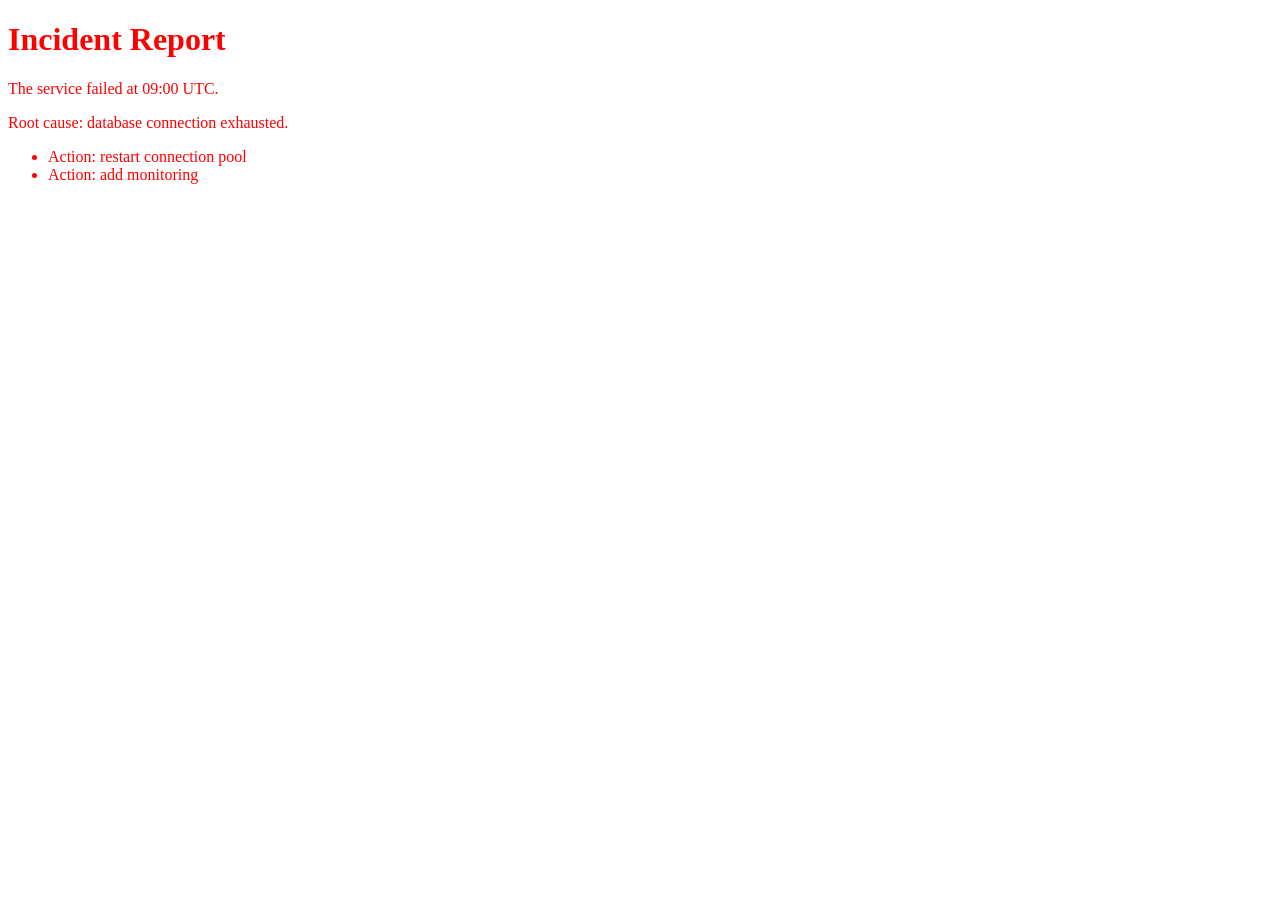
<file: meshant/adapter/testdata/sample.html>
<!DOCTYPE html>
<html>
<head>
  <title>Test Document</title>
  <style>body { color: red; }</style>
  <script>alert("skip me");</script>
</head>
<body>
  <h1>Incident Report</h1>
  <p>The service failed at 09:00 UTC.</p>
  <p>Root cause: database connection exhausted.</p>
  <ul>
    <li>Action: restart connection pool</li>
    <li>Action: add monitoring</li>
  </ul>
  <noscript>No script support.</noscript>
</body>
</html>
</file>
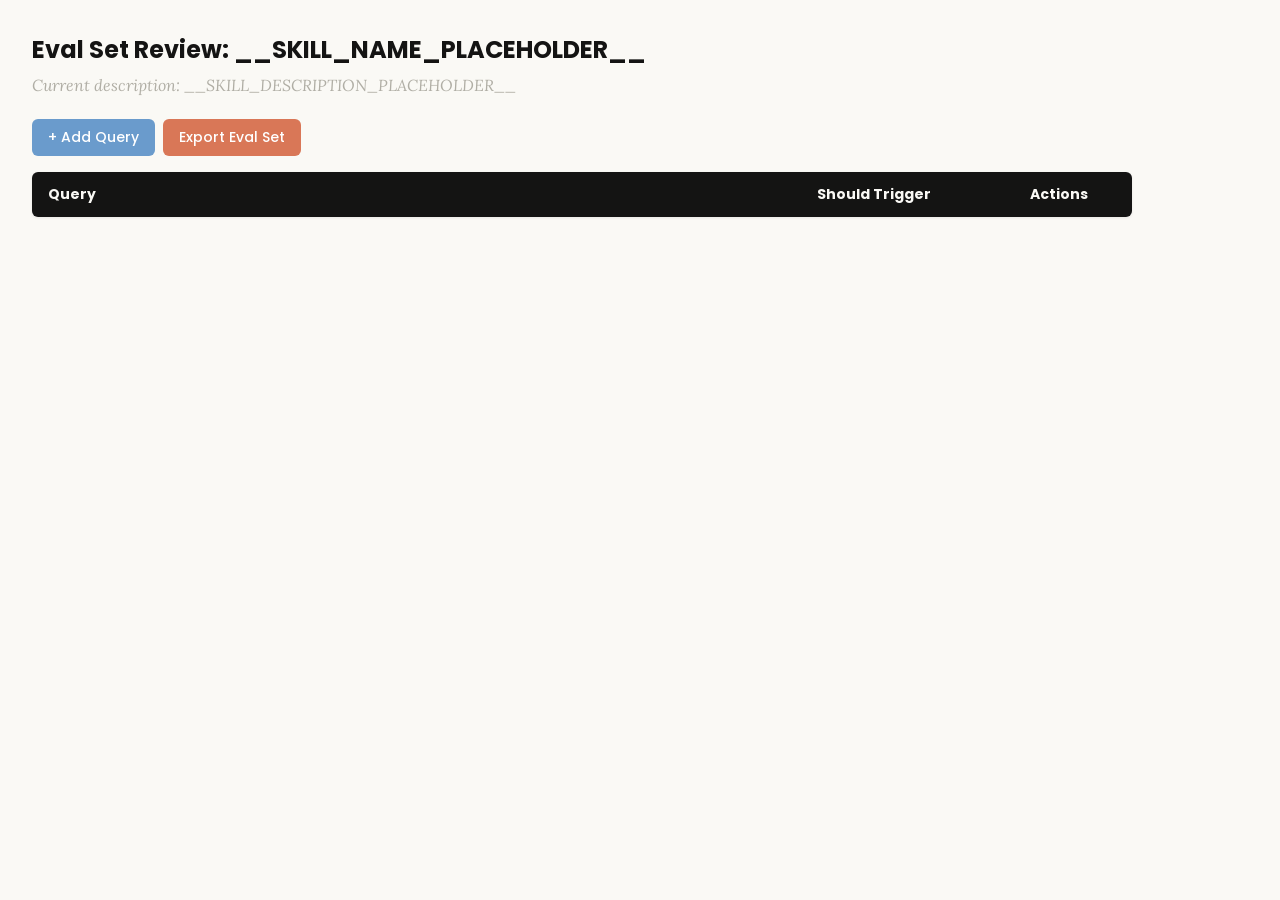
<file: .claude/skills/skill-creator/assets/eval_review.html>
<!DOCTYPE html>
<html lang="en">
<head>
  <meta charset="UTF-8">
  <meta name="viewport" content="width=device-width, initial-scale=1.0">
  <title>Eval Set Review - __SKILL_NAME_PLACEHOLDER__</title>
  <link rel="preconnect" href="https://fonts.googleapis.com">
  <link rel="preconnect" href="https://fonts.gstatic.com" crossorigin>
  <link href="https://fonts.googleapis.com/css2?family=Poppins:wght@500;600&family=Lora:wght@400;500&display=swap" rel="stylesheet">
  <style>
    * { box-sizing: border-box; margin: 0; padding: 0; }
    body { font-family: 'Lora', Georgia, serif; background: #faf9f5; padding: 2rem; color: #141413; }
    h1 { font-family: 'Poppins', sans-serif; margin-bottom: 0.5rem; font-size: 1.5rem; }
    .description { color: #b0aea5; margin-bottom: 1.5rem; font-style: italic; max-width: 900px; }
    .controls { margin-bottom: 1rem; display: flex; gap: 0.5rem; }
    .btn { font-family: 'Poppins', sans-serif; padding: 0.5rem 1rem; border: none; border-radius: 6px; cursor: pointer; font-size: 0.875rem; font-weight: 500; }
    .btn-add { background: #6a9bcc; color: white; }
    .btn-add:hover { background: #5889b8; }
    .btn-export { background: #d97757; color: white; }
    .btn-export:hover { background: #c4613f; }
    table { width: 100%; max-width: 1100px; border-collapse: collapse; background: white; border-radius: 6px; overflow: hidden; box-shadow: 0 1px 3px rgba(0,0,0,0.08); }
    th { font-family: 'Poppins', sans-serif; background: #141413; color: #faf9f5; padding: 0.75rem 1rem; text-align: left; font-size: 0.875rem; }
    td { padding: 0.75rem 1rem; border-bottom: 1px solid #e8e6dc; vertical-align: top; }
    tr:nth-child(even) td { background: #faf9f5; }
    tr:hover td { background: #f3f1ea; }
    .section-header td { background: #e8e6dc; font-family: 'Poppins', sans-serif; font-weight: 500; font-size: 0.8rem; color: #141413; text-transform: uppercase; letter-spacing: 0.05em; }
    .query-input { width: 100%; padding: 0.4rem; border: 1px solid #e8e6dc; border-radius: 4px; font-size: 0.875rem; font-family: 'Lora', Georgia, serif; resize: vertical; min-height: 60px; }
    .query-input:focus { outline: none; border-color: #d97757; box-shadow: 0 0 0 2px rgba(217,119,87,0.15); }
    .toggle { position: relative; display: inline-block; width: 44px; height: 24px; }
    .toggle input { opacity: 0; width: 0; height: 0; }
    .toggle .slider { position: absolute; inset: 0; background: #b0aea5; border-radius: 24px; cursor: pointer; transition: 0.2s; }
    .toggle .slider::before { content: ""; position: absolute; width: 18px; height: 18px; left: 3px; bottom: 3px; background: white; border-radius: 50%; transition: 0.2s; }
    .toggle input:checked + .slider { background: #d97757; }
    .toggle input:checked + .slider::before { transform: translateX(20px); }
    .btn-delete { background: #c44; color: white; padding: 0.3rem 0.6rem; border: none; border-radius: 4px; cursor: pointer; font-size: 0.75rem; font-family: 'Poppins', sans-serif; }
    .btn-delete:hover { background: #a33; }
    .summary { margin-top: 1rem; color: #b0aea5; font-size: 0.875rem; }
  </style>
</head>
<body>
  <h1>Eval Set Review: <span id="skill-name">__SKILL_NAME_PLACEHOLDER__</span></h1>
  <p class="description">Current description: <span id="skill-desc">__SKILL_DESCRIPTION_PLACEHOLDER__</span></p>

  <div class="controls">
    <button class="btn btn-add" onclick="addRow()">+ Add Query</button>
    <button class="btn btn-export" onclick="exportEvalSet()">Export Eval Set</button>
  </div>

  <table>
    <thead>
      <tr>
        <th style="width:65%">Query</th>
        <th style="width:18%">Should Trigger</th>
        <th style="width:10%">Actions</th>
      </tr>
    </thead>
    <tbody id="eval-body"></tbody>
  </table>

  <p class="summary" id="summary"></p>

  <script>
    const EVAL_DATA = __EVAL_DATA_PLACEHOLDER__;

    let evalItems = [...EVAL_DATA];

    function render() {
      const tbody = document.getElementById('eval-body');
      tbody.innerHTML = '';

      // Sort: should-trigger first, then should-not-trigger
      const sorted = evalItems
        .map((item, origIdx) => ({ ...item, origIdx }))
        .sort((a, b) => (b.should_trigger ? 1 : 0) - (a.should_trigger ? 1 : 0));

      let lastGroup = null;
      sorted.forEach(item => {
        const group = item.should_trigger ? 'trigger' : 'no-trigger';
        if (group !== lastGroup) {
          const headerRow = document.createElement('tr');
          headerRow.className = 'section-header';
          headerRow.innerHTML = `<td colspan="3">${item.should_trigger ? 'Should Trigger' : 'Should NOT Trigger'}</td>`;
          tbody.appendChild(headerRow);
          lastGroup = group;
        }

        const idx = item.origIdx;
        const tr = document.createElement('tr');
        tr.innerHTML = `
          <td><textarea class="query-input" onchange="updateQuery(${idx}, this.value)">${escapeHtml(item.query)}</textarea></td>
          <td>
            <label class="toggle">
              <input type="checkbox" ${item.should_trigger ? 'checked' : ''} onchange="updateTrigger(${idx}, this.checked)">
              <span class="slider"></span>
            </label>
            <span style="margin-left:8px;font-size:0.8rem;color:#b0aea5">${item.should_trigger ? 'Yes' : 'No'}</span>
          </td>
          <td><button class="btn-delete" onclick="deleteRow(${idx})">Delete</button></td>
        `;
        tbody.appendChild(tr);
      });
      updateSummary();
    }

    function escapeHtml(text) {
      const div = document.createElement('div');
      div.textContent = text;
      return div.innerHTML;
    }

    function updateQuery(idx, value) { evalItems[idx].query = value; updateSummary(); }
    function updateTrigger(idx, value) { evalItems[idx].should_trigger = value; render(); }
    function deleteRow(idx) { evalItems.splice(idx, 1); render(); }

    function addRow() {
      evalItems.push({ query: '', should_trigger: true });
      render();
      const inputs = document.querySelectorAll('.query-input');
      inputs[inputs.length - 1].focus();
    }

    function updateSummary() {
      const trigger = evalItems.filter(i => i.should_trigger).length;
      const noTrigger = evalItems.filter(i => !i.should_trigger).length;
      document.getElementById('summary').textContent =
        `${evalItems.length} queries total: ${trigger} should trigger, ${noTrigger} should not trigger`;
    }

    function exportEvalSet() {
      const valid = evalItems.filter(i => i.query.trim() !== '');
      const data = valid.map(i => ({ query: i.query.trim(), should_trigger: i.should_trigger }));
      const blob = new Blob([JSON.stringify(data, null, 2)], { type: 'application/json' });
      const url = URL.createObjectURL(blob);
      const a = document.createElement('a');
      a.href = url;
      a.download = 'eval_set.json';
      document.body.appendChild(a);
      a.click();
      document.body.removeChild(a);
      URL.revokeObjectURL(url);
    }

    render();
  </script>
</body>
</html>
</file>
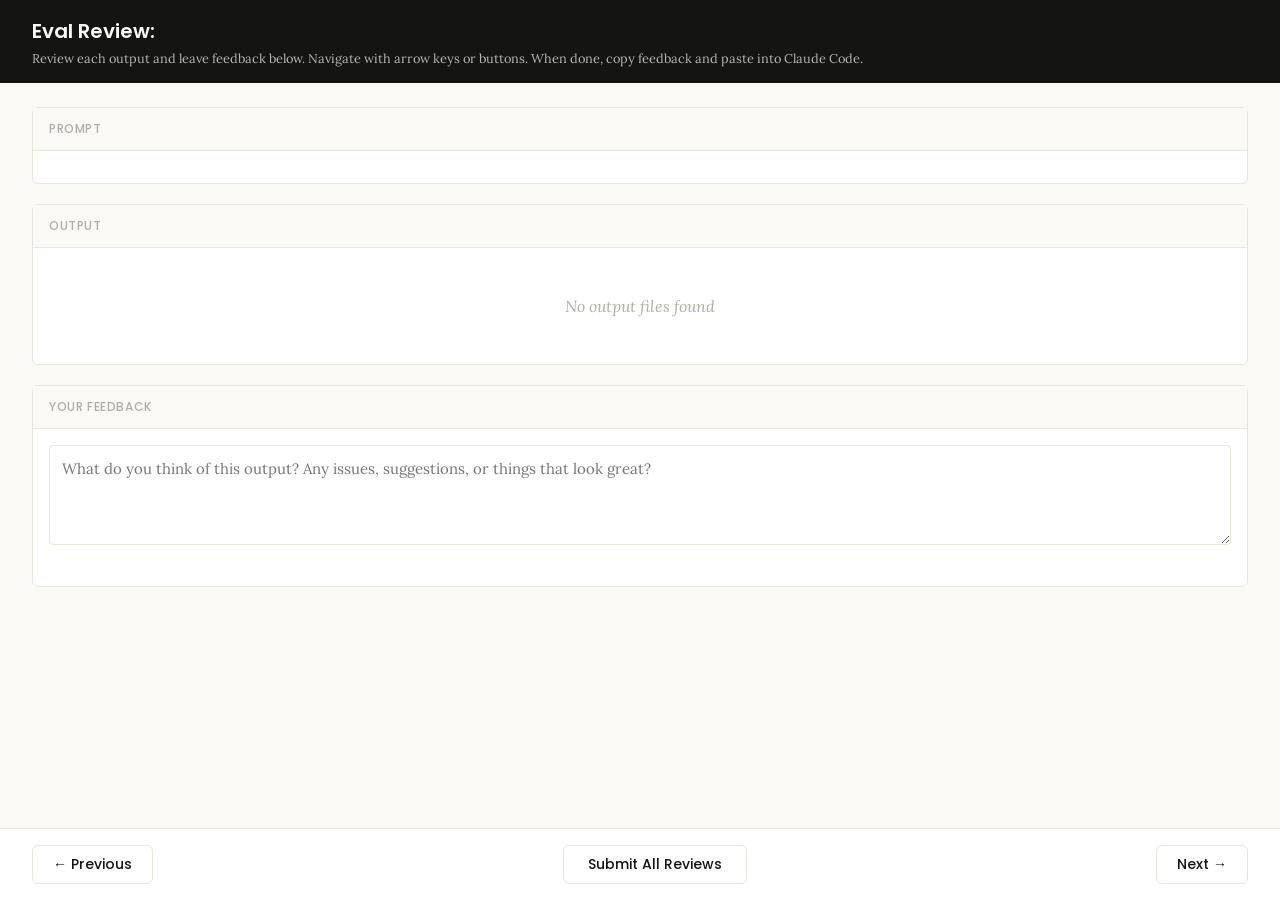
<file: .claude/skills/skill-creator/eval-viewer/viewer.html>
<!DOCTYPE html>
<html lang="en">
<head>
  <meta charset="UTF-8">
  <meta name="viewport" content="width=device-width, initial-scale=1.0">
  <title>Eval Review</title>
  <link rel="preconnect" href="https://fonts.googleapis.com">
  <link rel="preconnect" href="https://fonts.gstatic.com" crossorigin>
  <link href="https://fonts.googleapis.com/css2?family=Poppins:wght@500;600&family=Lora:wght@400;500&display=swap" rel="stylesheet">
  <script src="https://cdn.sheetjs.com/xlsx-0.20.3/package/dist/xlsx.full.min.js" integrity="sha384-EnyY0/GSHQGSxSgMwaIPzSESbqoOLSexfnSMN2AP+39Ckmn92stwABZynq1JyzdT" crossorigin="anonymous"></script>
  <style>
    :root {
      --bg: #faf9f5;
      --surface: #ffffff;
      --border: #e8e6dc;
      --text: #141413;
      --text-muted: #b0aea5;
      --accent: #d97757;
      --accent-hover: #c4613f;
      --green: #788c5d;
      --green-bg: #eef2e8;
      --red: #c44;
      --red-bg: #fceaea;
      --header-bg: #141413;
      --header-text: #faf9f5;
      --radius: 6px;
    }

    * { box-sizing: border-box; margin: 0; padding: 0; }

    body {
      font-family: 'Lora', Georgia, serif;
      background: var(--bg);
      color: var(--text);
      height: 100vh;
      display: flex;
      flex-direction: column;
    }

    /* ---- Header ---- */
    .header {
      background: var(--header-bg);
      color: var(--header-text);
      padding: 1rem 2rem;
      display: flex;
      justify-content: space-between;
      align-items: center;
      flex-shrink: 0;
    }
    .header h1 {
      font-family: 'Poppins', sans-serif;
      font-size: 1.25rem;
      font-weight: 600;
    }
    .header .instructions {
      font-size: 0.8rem;
      opacity: 0.7;
      margin-top: 0.25rem;
    }
    .header .progress {
      font-size: 0.875rem;
      opacity: 0.8;
      text-align: right;
    }

    /* ---- Main content ---- */
    .main {
      flex: 1;
      overflow-y: auto;
      padding: 1.5rem 2rem;
      display: flex;
      flex-direction: column;
      gap: 1.25rem;
    }

    /* ---- Sections ---- */
    .section {
      background: var(--surface);
      border: 1px solid var(--border);
      border-radius: var(--radius);
      flex-shrink: 0;
    }
    .section-header {
      font-family: 'Poppins', sans-serif;
      padding: 0.75rem 1rem;
      font-size: 0.75rem;
      font-weight: 500;
      text-transform: uppercase;
      letter-spacing: 0.05em;
      color: var(--text-muted);
      border-bottom: 1px solid var(--border);
      background: var(--bg);
    }
    .section-body {
      padding: 1rem;
    }

    /* ---- Config badge ---- */
    .config-badge {
      display: inline-block;
      padding: 0.2rem 0.625rem;
      border-radius: 9999px;
      font-family: 'Poppins', sans-serif;
      font-size: 0.6875rem;
      font-weight: 600;
      text-transform: uppercase;
      letter-spacing: 0.03em;
      margin-left: 0.75rem;
      vertical-align: middle;
    }
    .config-badge.config-primary {
      background: rgba(33, 150, 243, 0.12);
      color: #1976d2;
    }
    .config-badge.config-baseline {
      background: rgba(255, 193, 7, 0.15);
      color: #f57f17;
    }

    /* ---- Prompt ---- */
    .prompt-text {
      white-space: pre-wrap;
      font-size: 0.9375rem;
      line-height: 1.6;
    }

    /* ---- Outputs ---- */
    .output-file {
      border: 1px solid var(--border);
      border-radius: var(--radius);
      overflow: hidden;
    }
    .output-file + .output-file {
      margin-top: 1rem;
    }
    .output-file-header {
      padding: 0.5rem 0.75rem;
      font-size: 0.8rem;
      font-weight: 600;
      color: var(--text-muted);
      background: var(--bg);
      border-bottom: 1px solid var(--border);
      font-family: 'SF Mono', SFMono-Regular, Consolas, 'Liberation Mono', Menlo, monospace;
      display: flex;
      justify-content: space-between;
      align-items: center;
    }
    .output-file-header .dl-btn {
      font-size: 0.7rem;
      color: var(--accent);
      text-decoration: none;
      cursor: pointer;
      font-family: -apple-system, BlinkMacSystemFont, 'Segoe UI', sans-serif;
      font-weight: 500;
      opacity: 0.8;
    }
    .output-file-header .dl-btn:hover {
      opacity: 1;
      text-decoration: underline;
    }
    .output-file-content {
      padding: 0.75rem;
      overflow-x: auto;
    }
    .output-file-content pre {
      font-size: 0.8125rem;
      line-height: 1.5;
      white-space: pre-wrap;
      word-break: break-word;
      font-family: 'SF Mono', SFMono-Regular, Consolas, 'Liberation Mono', Menlo, monospace;
    }
    .output-file-content img {
      max-width: 100%;
      height: auto;
      border-radius: 4px;
    }
    .output-file-content iframe {
      width: 100%;
      height: 600px;
      border: none;
    }
    .output-file-content table {
      border-collapse: collapse;
      font-size: 0.8125rem;
      width: 100%;
    }
    .output-file-content table td,
    .output-file-content table th {
      border: 1px solid var(--border);
      padding: 0.375rem 0.5rem;
      text-align: left;
    }
    .output-file-content table th {
      background: var(--bg);
      font-weight: 600;
    }
    .output-file-content .download-link {
      display: inline-flex;
      align-items: center;
      gap: 0.5rem;
      padding: 0.5rem 1rem;
      background: var(--bg);
      border: 1px solid var(--border);
      border-radius: 4px;
      color: var(--accent);
      text-decoration: none;
      font-size: 0.875rem;
      cursor: pointer;
    }
    .output-file-content .download-link:hover {
      background: var(--border);
    }
    .empty-state {
      color: var(--text-muted);
      font-style: italic;
      padding: 2rem;
      text-align: center;
    }

    /* ---- Feedback ---- */
    .prev-feedback {
      background: var(--bg);
      border: 1px solid var(--border);
      border-radius: 4px;
      padding: 0.625rem 0.75rem;
      margin-top: 0.75rem;
      font-size: 0.8125rem;
      color: var(--text-muted);
      line-height: 1.5;
    }
    .prev-feedback-label {
      font-size: 0.7rem;
      font-weight: 600;
      text-transform: uppercase;
      letter-spacing: 0.04em;
      margin-bottom: 0.25rem;
      color: var(--text-muted);
    }
    .feedback-textarea {
      width: 100%;
      min-height: 100px;
      padding: 0.75rem;
      border: 1px solid var(--border);
      border-radius: 4px;
      font-family: inherit;
      font-size: 0.9375rem;
      line-height: 1.5;
      resize: vertical;
      color: var(--text);
    }
    .feedback-textarea:focus {
      outline: none;
      border-color: var(--accent);
      box-shadow: 0 0 0 3px rgba(37, 99, 235, 0.1);
    }
    .feedback-status {
      font-size: 0.75rem;
      color: var(--text-muted);
      margin-top: 0.5rem;
      min-height: 1.1em;
    }

    /* ---- Grades (collapsible) ---- */
    .grades-toggle {
      display: flex;
      align-items: center;
      cursor: pointer;
      user-select: none;
    }
    .grades-toggle:hover {
      color: var(--accent);
    }
    .grades-toggle .arrow {
      margin-right: 0.5rem;
      transition: transform 0.15s;
      font-size: 0.75rem;
    }
    .grades-toggle .arrow.open {
      transform: rotate(90deg);
    }
    .grades-content {
      display: none;
      margin-top: 0.75rem;
    }
    .grades-content.open {
      display: block;
    }
    .grades-summary {
      font-size: 0.875rem;
      margin-bottom: 0.75rem;
      display: flex;
      align-items: center;
      gap: 0.5rem;
    }
    .grade-badge {
      display: inline-block;
      padding: 0.125rem 0.5rem;
      border-radius: 9999px;
      font-size: 0.75rem;
      font-weight: 600;
    }
    .grade-pass { background: var(--green-bg); color: var(--green); }
    .grade-fail { background: var(--red-bg); color: var(--red); }
    .assertion-list {
      list-style: none;
    }
    .assertion-item {
      padding: 0.625rem 0;
      border-bottom: 1px solid var(--border);
      font-size: 0.8125rem;
    }
    .assertion-item:last-child { border-bottom: none; }
    .assertion-status {
      font-weight: 600;
      margin-right: 0.5rem;
    }
    .assertion-status.pass { color: var(--green); }
    .assertion-status.fail { color: var(--red); }
    .assertion-evidence {
      color: var(--text-muted);
      font-size: 0.75rem;
      margin-top: 0.25rem;
      padding-left: 1.5rem;
    }

    /* ---- View tabs ---- */
    .view-tabs {
      display: flex;
      gap: 0;
      padding: 0 2rem;
      background: var(--bg);
      border-bottom: 1px solid var(--border);
      flex-shrink: 0;
    }
    .view-tab {
      font-family: 'Poppins', sans-serif;
      padding: 0.625rem 1.25rem;
      font-size: 0.8125rem;
      font-weight: 500;
      cursor: pointer;
      border: none;
      background: none;
      color: var(--text-muted);
      border-bottom: 2px solid transparent;
      transition: all 0.15s;
    }
    .view-tab:hover { color: var(--text); }
    .view-tab.active {
      color: var(--accent);
      border-bottom-color: var(--accent);
    }
    .view-panel { display: none; }
    .view-panel.active { display: flex; flex-direction: column; flex: 1; overflow: hidden; }

    /* ---- Benchmark view ---- */
    .benchmark-view {
      padding: 1.5rem 2rem;
      overflow-y: auto;
      flex: 1;
    }
    .benchmark-table {
      border-collapse: collapse;
      background: var(--surface);
      border: 1px solid var(--border);
      border-radius: var(--radius);
      font-size: 0.8125rem;
      width: 100%;
      margin-bottom: 1.5rem;
    }
    .benchmark-table th, .benchmark-table td {
      padding: 0.625rem 0.75rem;
      text-align: left;
      border: 1px solid var(--border);
    }
    .benchmark-table th {
      font-family: 'Poppins', sans-serif;
      background: var(--header-bg);
      color: var(--header-text);
      font-weight: 500;
      font-size: 0.75rem;
      text-transform: uppercase;
      letter-spacing: 0.04em;
    }
    .benchmark-table tr:hover { background: var(--bg); }
    .benchmark-table tr.benchmark-row-with { background: rgba(33, 150, 243, 0.06); }
    .benchmark-table tr.benchmark-row-without { background: rgba(255, 193, 7, 0.06); }
    .benchmark-table tr.benchmark-row-with:hover { background: rgba(33, 150, 243, 0.12); }
    .benchmark-table tr.benchmark-row-without:hover { background: rgba(255, 193, 7, 0.12); }
    .benchmark-table tr.benchmark-row-avg { font-weight: 600; border-top: 2px solid var(--border); }
    .benchmark-table tr.benchmark-row-avg.benchmark-row-with { background: rgba(33, 150, 243, 0.12); }
    .benchmark-table tr.benchmark-row-avg.benchmark-row-without { background: rgba(255, 193, 7, 0.12); }
    .benchmark-delta-positive { color: var(--green); font-weight: 600; }
    .benchmark-delta-negative { color: var(--red); font-weight: 600; }
    .benchmark-notes {
      background: var(--surface);
      border: 1px solid var(--border);
      border-radius: var(--radius);
      padding: 1rem;
    }
    .benchmark-notes h3 {
      font-family: 'Poppins', sans-serif;
      font-size: 0.875rem;
      margin-bottom: 0.75rem;
    }
    .benchmark-notes ul {
      list-style: disc;
      padding-left: 1.25rem;
    }
    .benchmark-notes li {
      font-size: 0.8125rem;
      line-height: 1.6;
      margin-bottom: 0.375rem;
    }
    .benchmark-empty {
      color: var(--text-muted);
      font-style: italic;
      text-align: center;
      padding: 3rem;
    }

    /* ---- Navigation ---- */
    .nav {
      display: flex;
      justify-content: space-between;
      align-items: center;
      padding: 1rem 2rem;
      border-top: 1px solid var(--border);
      background: var(--surface);
      flex-shrink: 0;
    }
    .nav-btn {
      font-family: 'Poppins', sans-serif;
      padding: 0.5rem 1.25rem;
      border: 1px solid var(--border);
      border-radius: var(--radius);
      background: var(--surface);
      cursor: pointer;
      font-size: 0.875rem;
      font-weight: 500;
      color: var(--text);
      transition: all 0.15s;
    }
    .nav-btn:hover:not(:disabled) {
      background: var(--bg);
      border-color: var(--text-muted);
    }
    .nav-btn:disabled {
      opacity: 0.4;
      cursor: not-allowed;
    }
    .done-btn {
      font-family: 'Poppins', sans-serif;
      padding: 0.5rem 1.5rem;
      border: 1px solid var(--border);
      border-radius: var(--radius);
      background: var(--surface);
      color: var(--text);
      cursor: pointer;
      font-size: 0.875rem;
      font-weight: 500;
      transition: all 0.15s;
    }
    .done-btn:hover {
      background: var(--bg);
      border-color: var(--text-muted);
    }
    .done-btn.ready {
      border: none;
      background: var(--accent);
      color: white;
      font-weight: 600;
    }
    .done-btn.ready:hover {
      background: var(--accent-hover);
    }
    /* ---- Done overlay ---- */
    .done-overlay {
      display: none;
      position: fixed;
      inset: 0;
      background: rgba(0, 0, 0, 0.5);
      z-index: 100;
      justify-content: center;
      align-items: center;
    }
    .done-overlay.visible {
      display: flex;
    }
    .done-card {
      background: var(--surface);
      border-radius: 12px;
      padding: 2rem 3rem;
      text-align: center;
      box-shadow: 0 20px 60px rgba(0, 0, 0, 0.3);
      max-width: 500px;
    }
    .done-card h2 {
      font-size: 1.5rem;
      margin-bottom: 0.5rem;
    }
    .done-card p {
      color: var(--text-muted);
      margin-bottom: 1.5rem;
      line-height: 1.5;
    }
    .done-card .btn-row {
      display: flex;
      gap: 0.5rem;
      justify-content: center;
    }
    .done-card button {
      padding: 0.5rem 1.25rem;
      border: 1px solid var(--border);
      border-radius: var(--radius);
      background: var(--surface);
      cursor: pointer;
      font-size: 0.875rem;
    }
    .done-card button:hover {
      background: var(--bg);
    }
    /* ---- Toast ---- */
    .toast {
      position: fixed;
      bottom: 5rem;
      left: 50%;
      transform: translateX(-50%);
      background: var(--header-bg);
      color: var(--header-text);
      padding: 0.625rem 1.25rem;
      border-radius: var(--radius);
      font-size: 0.875rem;
      opacity: 0;
      transition: opacity 0.3s;
      pointer-events: none;
      z-index: 200;
    }
    .toast.visible {
      opacity: 1;
    }
  </style>
</head>
<body>
  <div id="app" style="height:100vh; display:flex; flex-direction:column;">
    <div class="header">
      <div>
        <h1>Eval Review: <span id="skill-name"></span></h1>
        <div class="instructions">Review each output and leave feedback below. Navigate with arrow keys or buttons. When done, copy feedback and paste into Claude Code.</div>
      </div>
      <div class="progress" id="progress"></div>
    </div>

    <!-- View tabs (only shown when benchmark data exists) -->
    <div class="view-tabs" id="view-tabs" style="display:none;">
      <button class="view-tab active" onclick="switchView('outputs')">Outputs</button>
      <button class="view-tab" onclick="switchView('benchmark')">Benchmark</button>
    </div>

    <!-- Outputs panel (qualitative review) -->
    <div class="view-panel active" id="panel-outputs">
    <div class="main">
      <!-- Prompt -->
      <div class="section">
        <div class="section-header">Prompt <span class="config-badge" id="config-badge" style="display:none;"></span></div>
        <div class="section-body">
          <div class="prompt-text" id="prompt-text"></div>
        </div>
      </div>

      <!-- Outputs -->
      <div class="section">
        <div class="section-header">Output</div>
        <div class="section-body" id="outputs-body">
          <div class="empty-state">No output files found</div>
        </div>
      </div>

      <!-- Previous Output (collapsible) -->
      <div class="section" id="prev-outputs-section" style="display:none;">
        <div class="section-header">
          <div class="grades-toggle" onclick="togglePrevOutputs()">
            <span class="arrow" id="prev-outputs-arrow">&#9654;</span>
            Previous Output
          </div>
        </div>
        <div class="grades-content" id="prev-outputs-content"></div>
      </div>

      <!-- Grades (collapsible) -->
      <div class="section" id="grades-section" style="display:none;">
        <div class="section-header">
          <div class="grades-toggle" onclick="toggleGrades()">
            <span class="arrow" id="grades-arrow">&#9654;</span>
            Formal Grades
          </div>
        </div>
        <div class="grades-content" id="grades-content"></div>
      </div>

      <!-- Feedback -->
      <div class="section">
        <div class="section-header">Your Feedback</div>
        <div class="section-body">
          <textarea
            class="feedback-textarea"
            id="feedback"
            placeholder="What do you think of this output? Any issues, suggestions, or things that look great?"
          ></textarea>
          <div class="feedback-status" id="feedback-status"></div>
          <div class="prev-feedback" id="prev-feedback" style="display:none;">
            <div class="prev-feedback-label">Previous feedback</div>
            <div id="prev-feedback-text"></div>
          </div>
        </div>
      </div>
    </div>

    <div class="nav" id="outputs-nav">
      <button class="nav-btn" id="prev-btn" onclick="navigate(-1)">&#8592; Previous</button>
      <button class="done-btn" id="done-btn" onclick="showDoneDialog()">Submit All Reviews</button>
      <button class="nav-btn" id="next-btn" onclick="navigate(1)">Next &#8594;</button>
    </div>
    </div><!-- end panel-outputs -->

    <!-- Benchmark panel (quantitative stats) -->
    <div class="view-panel" id="panel-benchmark">
      <div class="benchmark-view" id="benchmark-content">
        <div class="benchmark-empty">No benchmark data available. Run a benchmark to see quantitative results here.</div>
      </div>
    </div>
  </div>

  <!-- Done overlay -->
  <div class="done-overlay" id="done-overlay">
    <div class="done-card">
      <h2>Review Complete</h2>
      <p>Your feedback has been saved. Go back to your Claude Code session and tell Claude you're done reviewing.</p>
      <div class="btn-row">
        <button onclick="closeDoneDialog()">OK</button>
      </div>
    </div>
  </div>

  <!-- Toast -->
  <div class="toast" id="toast"></div>

  <script>
    // ---- Embedded data (injected by generate_review.py) ----
    /*__EMBEDDED_DATA__*/

    // ---- State ----
    let feedbackMap = {};  // run_id -> feedback text
    let currentIndex = 0;
    let visitedRuns = new Set();

    // ---- Init ----
    async function init() {
      // Load saved feedback from server — but only if this isn't a fresh
      // iteration (indicated by previous_feedback being present). When
      // previous feedback exists, the feedback.json on disk is stale from
      // the prior iteration and should not pre-fill the textareas.
      const hasPrevious = Object.keys(EMBEDDED_DATA.previous_feedback || {}).length > 0
        || Object.keys(EMBEDDED_DATA.previous_outputs || {}).length > 0;
      if (!hasPrevious) {
        try {
          const resp = await fetch("/api/feedback");
          const data = await resp.json();
          if (data.reviews) {
            for (const r of data.reviews) feedbackMap[r.run_id] = r.feedback;
          }
        } catch { /* first run, no feedback yet */ }
      }

      document.getElementById("skill-name").textContent = EMBEDDED_DATA.skill_name;
      showRun(0);

      // Wire up feedback auto-save
      const textarea = document.getElementById("feedback");
      let saveTimeout = null;
      textarea.addEventListener("input", () => {
        clearTimeout(saveTimeout);
        document.getElementById("feedback-status").textContent = "";
        saveTimeout = setTimeout(() => saveCurrentFeedback(), 800);
      });
    }

    // ---- Navigation ----
    function navigate(delta) {
      const newIndex = currentIndex + delta;
      if (newIndex >= 0 && newIndex < EMBEDDED_DATA.runs.length) {
        saveCurrentFeedback();
        showRun(newIndex);
      }
    }

    function updateNavButtons() {
      document.getElementById("prev-btn").disabled = currentIndex === 0;
      document.getElementById("next-btn").disabled =
        currentIndex === EMBEDDED_DATA.runs.length - 1;
    }

    // ---- Show a run ----
    function showRun(index) {
      currentIndex = index;
      const run = EMBEDDED_DATA.runs[index];

      // Progress
      document.getElementById("progress").textContent =
        `${index + 1} of ${EMBEDDED_DATA.runs.length}`;

      // Prompt
      document.getElementById("prompt-text").textContent = run.prompt;

      // Config badge
      const badge = document.getElementById("config-badge");
      const configMatch = run.id.match(/(with_skill|without_skill|new_skill|old_skill)/);
      if (configMatch) {
        const config = configMatch[1];
        const isBaseline = config === "without_skill" || config === "old_skill";
        badge.textContent = config.replace(/_/g, " ");
        badge.className = "config-badge " + (isBaseline ? "config-baseline" : "config-primary");
        badge.style.display = "inline-block";
      } else {
        badge.style.display = "none";
      }

      // Outputs
      renderOutputs(run);

      // Previous outputs
      renderPrevOutputs(run);

      // Grades
      renderGrades(run);

      // Previous feedback
      const prevFb = (EMBEDDED_DATA.previous_feedback || {})[run.id];
      const prevEl = document.getElementById("prev-feedback");
      if (prevFb) {
        document.getElementById("prev-feedback-text").textContent = prevFb;
        prevEl.style.display = "block";
      } else {
        prevEl.style.display = "none";
      }

      // Feedback
      document.getElementById("feedback").value = feedbackMap[run.id] || "";
      document.getElementById("feedback-status").textContent = "";

      updateNavButtons();

      // Track visited runs and promote done button when all visited
      visitedRuns.add(index);
      const doneBtn = document.getElementById("done-btn");
      if (visitedRuns.size >= EMBEDDED_DATA.runs.length) {
        doneBtn.classList.add("ready");
      }

      // Scroll main content to top
      document.querySelector(".main").scrollTop = 0;
    }

    // ---- Render outputs ----
    function renderOutputs(run) {
      const container = document.getElementById("outputs-body");
      container.innerHTML = "";

      const outputs = run.outputs || [];
      if (outputs.length === 0) {
        container.innerHTML = '<div class="empty-state">No output files</div>';
        return;
      }

      for (const file of outputs) {
        const fileDiv = document.createElement("div");
        fileDiv.className = "output-file";

        // Always show file header with download link
        const header = document.createElement("div");
        header.className = "output-file-header";
        const nameSpan = document.createElement("span");
        nameSpan.textContent = file.name;
        header.appendChild(nameSpan);
        const dlBtn = document.createElement("a");
        dlBtn.className = "dl-btn";
        dlBtn.textContent = "Download";
        dlBtn.download = file.name;
        dlBtn.href = getDownloadUri(file);
        header.appendChild(dlBtn);
        fileDiv.appendChild(header);

        const content = document.createElement("div");
        content.className = "output-file-content";

        if (file.type === "text") {
          const pre = document.createElement("pre");
          pre.textContent = file.content;
          content.appendChild(pre);
        } else if (file.type === "image") {
          const img = document.createElement("img");
          img.src = file.data_uri;
          img.alt = file.name;
          content.appendChild(img);
        } else if (file.type === "pdf") {
          const iframe = document.createElement("iframe");
          iframe.src = file.data_uri;
          content.appendChild(iframe);
        } else if (file.type === "xlsx") {
          renderXlsx(content, file.data_b64);
        } else if (file.type === "binary") {
          const a = document.createElement("a");
          a.className = "download-link";
          a.href = file.data_uri;
          a.download = file.name;
          a.textContent = "Download " + file.name;
          content.appendChild(a);
        } else if (file.type === "error") {
          const pre = document.createElement("pre");
          pre.textContent = file.content;
          pre.style.color = "var(--red)";
          content.appendChild(pre);
        }

        fileDiv.appendChild(content);
        container.appendChild(fileDiv);
      }
    }

    // ---- XLSX rendering via SheetJS ----
    function renderXlsx(container, b64Data) {
      try {
        const raw = Uint8Array.from(atob(b64Data), c => c.charCodeAt(0));
        const wb = XLSX.read(raw, { type: "array" });

        for (let i = 0; i < wb.SheetNames.length; i++) {
          const sheetName = wb.SheetNames[i];
          const ws = wb.Sheets[sheetName];

          if (wb.SheetNames.length > 1) {
            const sheetLabel = document.createElement("div");
            sheetLabel.style.cssText =
              "font-weight:600; font-size:0.8rem; color:#b0aea5; margin-top:0.5rem; margin-bottom:0.25rem;";
            sheetLabel.textContent = "Sheet: " + sheetName;
            container.appendChild(sheetLabel);
          }

          const htmlStr = XLSX.utils.sheet_to_html(ws, { editable: false });
          const wrapper = document.createElement("div");
          wrapper.innerHTML = htmlStr;
          container.appendChild(wrapper);
        }
      } catch (err) {
        container.textContent = "Error rendering spreadsheet: " + err.message;
      }
    }

    // ---- Grades ----
    function renderGrades(run) {
      const section = document.getElementById("grades-section");
      const content = document.getElementById("grades-content");

      if (!run.grading) {
        section.style.display = "none";
        return;
      }

      const grading = run.grading;
      section.style.display = "block";
      // Reset to collapsed
      content.classList.remove("open");
      document.getElementById("grades-arrow").classList.remove("open");

      const summary = grading.summary || {};
      const expectations = grading.expectations || [];

      let html = '<div style="padding: 1rem;">';

      // Summary line
      const passRate = summary.pass_rate != null
        ? Math.round(summary.pass_rate * 100) + "%"
        : "?";
      const badgeClass = summary.pass_rate >= 0.8 ? "grade-pass" : summary.pass_rate >= 0.5 ? "" : "grade-fail";
      html += '<div class="grades-summary">';
      html += '<span class="grade-badge ' + badgeClass + '">' + passRate + '</span>';
      html += '<span>' + (summary.passed || 0) + ' passed, ' + (summary.failed || 0) + ' failed of ' + (summary.total || 0) + '</span>';
      html += '</div>';

      // Assertions list
      html += '<ul class="assertion-list">';
      for (const exp of expectations) {
        const statusClass = exp.passed ? "pass" : "fail";
        const statusIcon = exp.passed ? "\u2713" : "\u2717";
        html += '<li class="assertion-item">';
        html += '<span class="assertion-status ' + statusClass + '">' + statusIcon + '</span>';
        html += '<span>' + escapeHtml(exp.text) + '</span>';
        if (exp.evidence) {
          html += '<div class="assertion-evidence">' + escapeHtml(exp.evidence) + '</div>';
        }
        html += '</li>';
      }
      html += '</ul>';

      html += '</div>';
      content.innerHTML = html;
    }

    function toggleGrades() {
      const content = document.getElementById("grades-content");
      const arrow = document.getElementById("grades-arrow");
      content.classList.toggle("open");
      arrow.classList.toggle("open");
    }

    // ---- Previous outputs (collapsible) ----
    function renderPrevOutputs(run) {
      const section = document.getElementById("prev-outputs-section");
      const content = document.getElementById("prev-outputs-content");
      const prevOutputs = (EMBEDDED_DATA.previous_outputs || {})[run.id];

      if (!prevOutputs || prevOutputs.length === 0) {
        section.style.display = "none";
        return;
      }

      section.style.display = "block";
      // Reset to collapsed
      content.classList.remove("open");
      document.getElementById("prev-outputs-arrow").classList.remove("open");

      // Render the files into the content area
      content.innerHTML = "";
      const wrapper = document.createElement("div");
      wrapper.style.padding = "1rem";

      for (const file of prevOutputs) {
        const fileDiv = document.createElement("div");
        fileDiv.className = "output-file";

        const header = document.createElement("div");
        header.className = "output-file-header";
        const nameSpan = document.createElement("span");
        nameSpan.textContent = file.name;
        header.appendChild(nameSpan);
        const dlBtn = document.createElement("a");
        dlBtn.className = "dl-btn";
        dlBtn.textContent = "Download";
        dlBtn.download = file.name;
        dlBtn.href = getDownloadUri(file);
        header.appendChild(dlBtn);
        fileDiv.appendChild(header);

        const fc = document.createElement("div");
        fc.className = "output-file-content";

        if (file.type === "text") {
          const pre = document.createElement("pre");
          pre.textContent = file.content;
          fc.appendChild(pre);
        } else if (file.type === "image") {
          const img = document.createElement("img");
          img.src = file.data_uri;
          img.alt = file.name;
          fc.appendChild(img);
        } else if (file.type === "pdf") {
          const iframe = document.createElement("iframe");
          iframe.src = file.data_uri;
          fc.appendChild(iframe);
        } else if (file.type === "xlsx") {
          renderXlsx(fc, file.data_b64);
        } else if (file.type === "binary") {
          const a = document.createElement("a");
          a.className = "download-link";
          a.href = file.data_uri;
          a.download = file.name;
          a.textContent = "Download " + file.name;
          fc.appendChild(a);
        }

        fileDiv.appendChild(fc);
        wrapper.appendChild(fileDiv);
      }

      content.appendChild(wrapper);
    }

    function togglePrevOutputs() {
      const content = document.getElementById("prev-outputs-content");
      const arrow = document.getElementById("prev-outputs-arrow");
      content.classList.toggle("open");
      arrow.classList.toggle("open");
    }

    // ---- Feedback (saved to server -> feedback.json) ----
    function saveCurrentFeedback() {
      const run = EMBEDDED_DATA.runs[currentIndex];
      const text = document.getElementById("feedback").value;

      if (text.trim() === "") {
        delete feedbackMap[run.id];
      } else {
        feedbackMap[run.id] = text;
      }

      // Build reviews array from map
      const reviews = [];
      for (const [run_id, feedback] of Object.entries(feedbackMap)) {
        if (feedback.trim()) {
          reviews.push({ run_id, feedback, timestamp: new Date().toISOString() });
        }
      }

      fetch("/api/feedback", {
        method: "POST",
        headers: { "Content-Type": "application/json" },
        body: JSON.stringify({ reviews, status: "in_progress" }),
      }).then(() => {
        document.getElementById("feedback-status").textContent = "Saved";
      }).catch(() => {
        // Static mode or server unavailable — no-op on auto-save,
        // feedback will be downloaded on final submit
        document.getElementById("feedback-status").textContent = "Will download on submit";
      });
    }

    // ---- Done ----
    function showDoneDialog() {
      // Save current textarea to feedbackMap (but don't POST yet)
      const run = EMBEDDED_DATA.runs[currentIndex];
      const text = document.getElementById("feedback").value;
      if (text.trim() === "") {
        delete feedbackMap[run.id];
      } else {
        feedbackMap[run.id] = text;
      }

      // POST once with status: complete — include ALL runs so the model
      // can distinguish "no feedback" (looks good) from "not reviewed"
      const reviews = [];
      const ts = new Date().toISOString();
      for (const r of EMBEDDED_DATA.runs) {
        reviews.push({ run_id: r.id, feedback: feedbackMap[r.id] || "", timestamp: ts });
      }
      const payload = JSON.stringify({ reviews, status: "complete" }, null, 2);
      fetch("/api/feedback", {
        method: "POST",
        headers: { "Content-Type": "application/json" },
        body: payload,
      }).then(() => {
        document.getElementById("done-overlay").classList.add("visible");
      }).catch(() => {
        // Server not available (static mode) — download as file
        const blob = new Blob([payload], { type: "application/json" });
        const url = URL.createObjectURL(blob);
        const a = document.createElement("a");
        a.href = url;
        a.download = "feedback.json";
        a.click();
        URL.revokeObjectURL(url);
        document.getElementById("done-overlay").classList.add("visible");
      });
    }

    function closeDoneDialog() {
      // Reset status back to in_progress
      saveCurrentFeedback();
      document.getElementById("done-overlay").classList.remove("visible");
    }

    // ---- Toast ----
    function showToast(message) {
      const toast = document.getElementById("toast");
      toast.textContent = message;
      toast.classList.add("visible");
      setTimeout(() => toast.classList.remove("visible"), 2000);
    }

    // ---- Keyboard nav ----
    document.addEventListener("keydown", (e) => {
      // Don't capture when typing in textarea
      if (e.target.tagName === "TEXTAREA") return;

      if (e.key === "ArrowLeft" || e.key === "ArrowUp") {
        e.preventDefault();
        navigate(-1);
      } else if (e.key === "ArrowRight" || e.key === "ArrowDown") {
        e.preventDefault();
        navigate(1);
      }
    });

    // ---- Util ----
    function getDownloadUri(file) {
      if (file.data_uri) return file.data_uri;
      if (file.data_b64) return "data:application/octet-stream;base64," + file.data_b64;
      if (file.type === "text") return "data:text/plain;charset=utf-8," + encodeURIComponent(file.content);
      return "#";
    }

    function escapeHtml(text) {
      const div = document.createElement("div");
      div.textContent = text;
      return div.innerHTML;
    }

    // ---- View switching ----
    function switchView(view) {
      document.querySelectorAll(".view-tab").forEach(t => t.classList.remove("active"));
      document.querySelectorAll(".view-panel").forEach(p => p.classList.remove("active"));
      document.querySelector(`[onclick="switchView('${view}')"]`).classList.add("active");
      document.getElementById("panel-" + view).classList.add("active");
    }

    // ---- Benchmark rendering ----
    function renderBenchmark() {
      const data = EMBEDDED_DATA.benchmark;
      if (!data) return;

      // Show the tabs
      document.getElementById("view-tabs").style.display = "flex";

      const container = document.getElementById("benchmark-content");
      const summary = data.run_summary || {};
      const metadata = data.metadata || {};
      const notes = data.notes || [];

      let html = "";

      // Header
      html += "<h2 style='font-family: Poppins, sans-serif; margin-bottom: 0.5rem;'>Benchmark Results</h2>";
      html += "<p style='color: var(--text-muted); font-size: 0.875rem; margin-bottom: 1.25rem;'>";
      if (metadata.skill_name) html += "<strong>" + escapeHtml(metadata.skill_name) + "</strong> &mdash; ";
      if (metadata.timestamp) html += metadata.timestamp + " &mdash; ";
      if (metadata.evals_run) html += "Evals: " + metadata.evals_run.join(", ") + " &mdash; ";
      html += (metadata.runs_per_configuration || "?") + " runs per configuration";
      html += "</p>";

      // Summary table
      html += '<table class="benchmark-table">';

      function fmtStat(stat, pct) {
        if (!stat) return "—";
        const suffix = pct ? "%" : "";
        const m = pct ? (stat.mean * 100).toFixed(0) : stat.mean.toFixed(1);
        const s = pct ? (stat.stddev * 100).toFixed(0) : stat.stddev.toFixed(1);
        return m + suffix + " ± " + s + suffix;
      }

      function deltaClass(val) {
        if (!val) return "";
        const n = parseFloat(val);
        if (n > 0) return "benchmark-delta-positive";
        if (n < 0) return "benchmark-delta-negative";
        return "";
      }

      // Discover config names dynamically (everything except "delta")
      const configs = Object.keys(summary).filter(k => k !== "delta");
      const configA = configs[0] || "config_a";
      const configB = configs[1] || "config_b";
      const labelA = configA.replace(/_/g, " ").replace(/\b\w/g, c => c.toUpperCase());
      const labelB = configB.replace(/_/g, " ").replace(/\b\w/g, c => c.toUpperCase());
      const a = summary[configA] || {};
      const b = summary[configB] || {};
      const delta = summary.delta || {};

      html += "<thead><tr><th>Metric</th><th>" + escapeHtml(labelA) + "</th><th>" + escapeHtml(labelB) + "</th><th>Delta</th></tr></thead>";
      html += "<tbody>";

      html += "<tr><td><strong>Pass Rate</strong></td>";
      html += "<td>" + fmtStat(a.pass_rate, true) + "</td>";
      html += "<td>" + fmtStat(b.pass_rate, true) + "</td>";
      html += '<td class="' + deltaClass(delta.pass_rate) + '">' + (delta.pass_rate || "—") + "</td></tr>";

      // Time (only show row if data exists)
      if (a.time_seconds || b.time_seconds) {
        html += "<tr><td><strong>Time (s)</strong></td>";
        html += "<td>" + fmtStat(a.time_seconds, false) + "</td>";
        html += "<td>" + fmtStat(b.time_seconds, false) + "</td>";
        html += '<td class="' + deltaClass(delta.time_seconds) + '">' + (delta.time_seconds ? delta.time_seconds + "s" : "—") + "</td></tr>";
      }

      // Tokens (only show row if data exists)
      if (a.tokens || b.tokens) {
        html += "<tr><td><strong>Tokens</strong></td>";
        html += "<td>" + fmtStat(a.tokens, false) + "</td>";
        html += "<td>" + fmtStat(b.tokens, false) + "</td>";
        html += '<td class="' + deltaClass(delta.tokens) + '">' + (delta.tokens || "—") + "</td></tr>";
      }

      html += "</tbody></table>";

      // Per-eval breakdown (if runs data available)
      const runs = data.runs || [];
      if (runs.length > 0) {
        const evalIds = [...new Set(runs.map(r => r.eval_id))].sort((a, b) => a - b);

        html += "<h3 style='font-family: Poppins, sans-serif; margin-bottom: 0.75rem;'>Per-Eval Breakdown</h3>";

        const hasTime = runs.some(r => r.result && r.result.time_seconds != null);
        const hasErrors = runs.some(r => r.result && r.result.errors > 0);

        for (const evalId of evalIds) {
          const evalRuns = runs.filter(r => r.eval_id === evalId);
          const evalName = evalRuns[0] && evalRuns[0].eval_name ? evalRuns[0].eval_name : "Eval " + evalId;

          html += "<h4 style='font-family: Poppins, sans-serif; margin: 1rem 0 0.5rem; color: var(--text);'>" + escapeHtml(evalName) + "</h4>";
          html += '<table class="benchmark-table">';
          html += "<thead><tr><th>Config</th><th>Run</th><th>Pass Rate</th>";
          if (hasTime) html += "<th>Time (s)</th>";
          if (hasErrors) html += "<th>Crashes During Execution</th>";
          html += "</tr></thead>";
          html += "<tbody>";

          // Group by config and render with average rows
          const configGroups = [...new Set(evalRuns.map(r => r.configuration))];
          for (let ci = 0; ci < configGroups.length; ci++) {
            const config = configGroups[ci];
            const configRuns = evalRuns.filter(r => r.configuration === config);
            if (configRuns.length === 0) continue;

            const rowClass = ci === 0 ? "benchmark-row-with" : "benchmark-row-without";
            const configLabel = config.replace(/_/g, " ").replace(/\b\w/g, c => c.toUpperCase());

            for (const run of configRuns) {
              const r = run.result || {};
              const prClass = r.pass_rate >= 0.8 ? "benchmark-delta-positive" : r.pass_rate < 0.5 ? "benchmark-delta-negative" : "";
              html += '<tr class="' + rowClass + '">';
              html += "<td>" + configLabel + "</td>";
              html += "<td>" + run.run_number + "</td>";
              html += '<td class="' + prClass + '">' + ((r.pass_rate || 0) * 100).toFixed(0) + "% (" + (r.passed || 0) + "/" + (r.total || 0) + ")</td>";
              if (hasTime) html += "<td>" + (r.time_seconds != null ? r.time_seconds.toFixed(1) : "—") + "</td>";
              if (hasErrors) html += "<td>" + (r.errors || 0) + "</td>";
              html += "</tr>";
            }

            // Average row
            const rates = configRuns.map(r => (r.result || {}).pass_rate || 0);
            const avgRate = rates.reduce((a, b) => a + b, 0) / rates.length;
            const avgPrClass = avgRate >= 0.8 ? "benchmark-delta-positive" : avgRate < 0.5 ? "benchmark-delta-negative" : "";
            html += '<tr class="benchmark-row-avg ' + rowClass + '">';
            html += "<td>" + configLabel + "</td>";
            html += "<td>Avg</td>";
            html += '<td class="' + avgPrClass + '">' + (avgRate * 100).toFixed(0) + "%</td>";
            if (hasTime) {
              const times = configRuns.map(r => (r.result || {}).time_seconds).filter(t => t != null);
              html += "<td>" + (times.length ? (times.reduce((a, b) => a + b, 0) / times.length).toFixed(1) : "—") + "</td>";
            }
            if (hasErrors) html += "<td></td>";
            html += "</tr>";
          }
          html += "</tbody></table>";

          // Per-assertion detail for this eval
          const runsWithExpectations = {};
          for (const config of configGroups) {
            runsWithExpectations[config] = evalRuns.filter(r => r.configuration === config && r.expectations && r.expectations.length > 0);
          }
          const hasAnyExpectations = Object.values(runsWithExpectations).some(runs => runs.length > 0);
          if (hasAnyExpectations) {
            // Collect all unique assertion texts across all configs
            const allAssertions = [];
            const seen = new Set();
            for (const config of configGroups) {
              for (const run of runsWithExpectations[config]) {
                for (const exp of (run.expectations || [])) {
                  if (!seen.has(exp.text)) {
                    seen.add(exp.text);
                    allAssertions.push(exp.text);
                  }
                }
              }
            }

            html += '<table class="benchmark-table" style="margin-top: 0.5rem;">';
            html += "<thead><tr><th>Assertion</th>";
            for (const config of configGroups) {
              const label = config.replace(/_/g, " ").replace(/\b\w/g, c => c.toUpperCase());
              html += "<th>" + escapeHtml(label) + "</th>";
            }
            html += "</tr></thead><tbody>";

            for (const assertionText of allAssertions) {
              html += "<tr><td>" + escapeHtml(assertionText) + "</td>";

              for (const config of configGroups) {
                html += "<td>";
                for (const run of runsWithExpectations[config]) {
                  const exp = (run.expectations || []).find(e => e.text === assertionText);
                  if (exp) {
                    const cls = exp.passed ? "benchmark-delta-positive" : "benchmark-delta-negative";
                    const icon = exp.passed ? "\u2713" : "\u2717";
                    html += '<span class="' + cls + '" title="Run ' + run.run_number + ': ' + escapeHtml(exp.evidence || "") + '">' + icon + "</span> ";
                  } else {
                    html += "— ";
                  }
                }
                html += "</td>";
              }
              html += "</tr>";
            }
            html += "</tbody></table>";
          }
        }
      }

      // Notes
      if (notes.length > 0) {
        html += '<div class="benchmark-notes">';
        html += "<h3>Analysis Notes</h3>";
        html += "<ul>";
        for (const note of notes) {
          html += "<li>" + escapeHtml(note) + "</li>";
        }
        html += "</ul></div>";
      }

      container.innerHTML = html;
    }

    // ---- Start ----
    init();
    renderBenchmark();
  </script>
</body>
</html>
</file>
